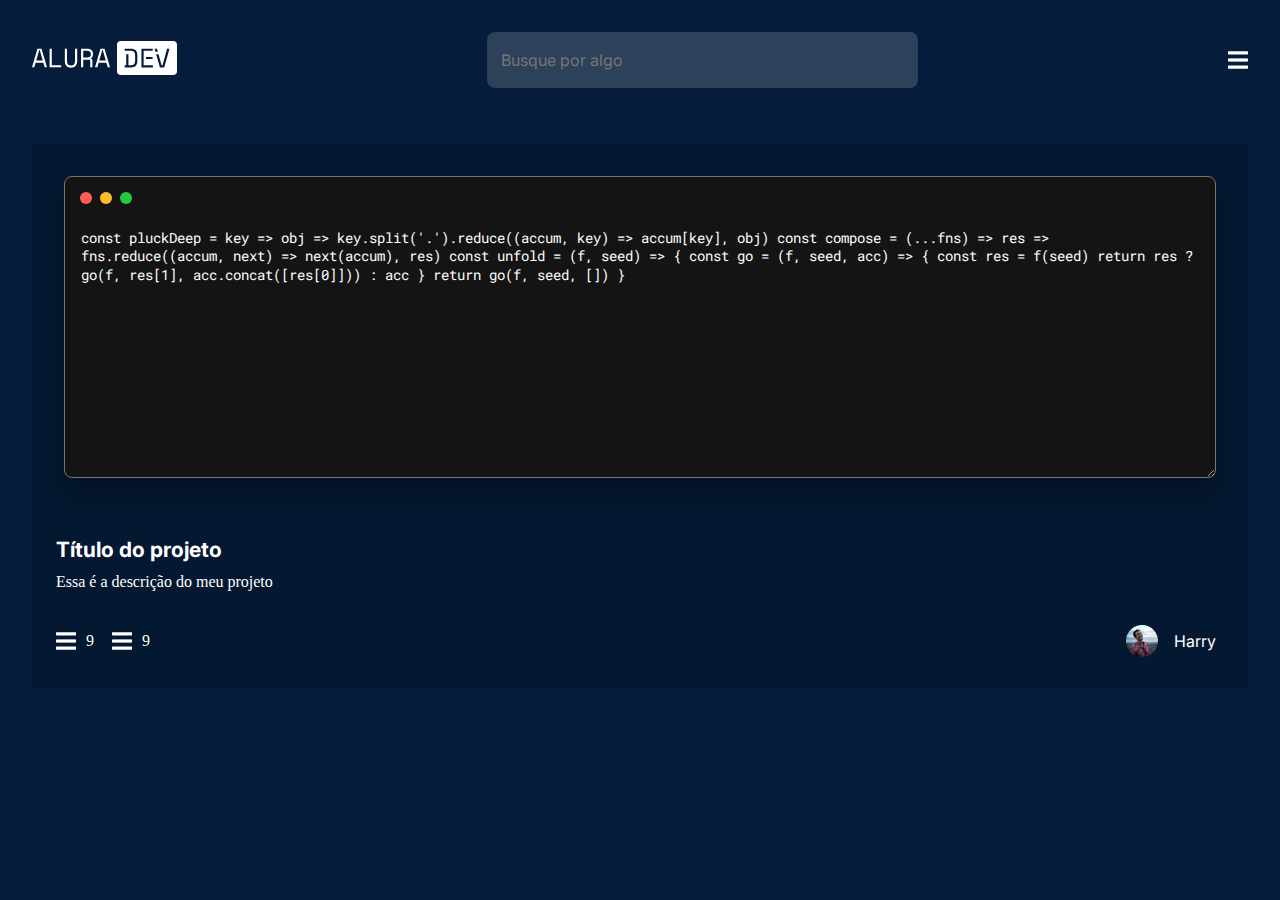
<file: projetos.html>
<!DOCTYPE html>
<html lang="pt-BR">

<head>
    <meta charset="UTF-8">
    <meta http-equiv="X-UA-Compatible" content="IE=edge">
    <meta name="viewport" content="width=device-width, initial-scale=1.0">
    <title>Alura Dev</title>

    <link rel="stylesheet" href="./assets/css/reset.css">
    <link rel="stylesheet" href="./assets/css/body.css">
    <link rel="stylesheet" href="./assets/css/header.css">
    <link rel="stylesheet" href="./assets/css/main.css">
    <link rel="stylesheet" href="./assets/css/main-editor.css">
    <link rel="stylesheet" href="./assets/css/main-menuRight.css">
    <link rel="stylesheet" href="./assets/css/main-menuLeft.css">
    <link rel="stylesheet" href="./assets/css/main-projetos.css">

</head>

<body>
    <header class="header container">
        <!-- Logo no cabeçalho -->
        <div class="header__div1">
            <img src="./assets/img/Logo.svg" alt="Logo Alura Dev" class="header__logo">
        </div>

        <!-- Campo de busca quando estiver com no min 768px -->
        <div class="header__div2">
            <input type="text" name="busca" id="busca" class="header__busca-text" placeholder="Busque por algo">
        </div>

        <!-- Icones de busca e de menu quando estiver no mobile -->
        <div class="header__icon">
            <input type="image" src="./assets/img/busca.png" alt="Icone de busca" class="header__busca-icon">

            <input type="image" src="./assets/img/menu.png" alt="Icone de menu." class="header__menu">
        </div>

        <!-- Foto de perfil e nome quando estiver em Desktop -->
        <div class="header__div3">
            <div class="header__menu-foto">
                <img src="./assets/img/Photo.png" alt="Foto de perfil no menu" class="header__menu-foto-img">
                <p class="header__menu-foto-nome">Harry</p>
            </div>
        </div>
    </header>

    <main class="main container">

        <nav class="menu__left">
            <div class="menu__left-div">

                <p class="menu__left-titulo">Seu projeto</p>

                <!-- Link para navegar para a página do editor -->
                <a href="#" class="menu__left-link ativo">
                    <div class="menu__left-img">
                        <img src="./assets/img/code.png" alt="Página do editor de código.">
                    </div>Editor de código
                </a>

                <!-- Link para navegar para a página da comunidade. -->
                <a href="#" class="menu__left-link inativo">
                    <div class="menu__left-img">
                        <img src="./assets/img/comunidade.png" alt="Página da comunidade.">
                    </div>Comunidade
                </a>

            </div>
        </nav>

        <section class="projeto">
            <div class="projeto__div">

                <div class="code-editor__bg">

                    <!-- Desenho de cículo no editor, simulando uma IDE -->
                    <div class="circulo1 circulo"></div>
                    <div class="circulo2 circulo"></div>
                    <div class="circulo3 circulo"></div>

                    <!-- Área para digitar o código -->
                    <textarea name="areatxt" id="areatxt" class="code-editor_txt">const pluckDeep = key => obj => key.split('.').reduce((accum, key) => accum[key], obj) const compose = (...fns) => res => fns.reduce((accum, next) => next(accum), res) const unfold = (f, seed) => { const go = (f, seed, acc) => { const res = f(seed) return res ? go(f, res[1], acc.concat([res[0]])) : acc } return go(f, seed, []) }
                    </textarea>

                </div>

                <h1 class="projeto__titulo">Título do projeto</h1>
                <p class="projeto__descricao">Essa é a descrição do meu projeto</p>

                <div class="projeto__reacao">

                    <div class="projeto__reacao-curtidaEcomentario">
                        <img src="./assets/img/menu.png" alt="Icone de comentarios">
                        <p class="num_comentario">9</p>
                        <img src="./assets/img/menu.png" alt="Icone de curtidas">
                        <p class="num_curtidas">9</p>
                    </div>

                    <div class="projeto__perfil">
                        <div class="header__menu-foto">
                            <img src="./assets/img/Photo.png" alt="Foto de perfil no menu"
                                class="header__menu-foto-img">
                            <p class="header__menu-foto-nome">Harry</p>
                        </div>
                    </div>
                    
                </div>


        </section>

    </main>

</body>

</html>
</file>
<file: assets/css/body.css>
@charset "UTF-8";

@import url("https://fonts.googleapis.com/css2?family=Inter:wght@100;200;300;400;500;600;700;800;900&display=swap");
@import url("https://fonts.googleapis.com/css2?family=Roboto+Mono&display=swap");

:root {
  --cor_bg: #051d3b;
  --cor_bg-btn: #5081fb;
  --cor_bg-projeto: rgba(0, 0, 0, 0.16);
  --cor_bg-foto-hover: rgba(255, 255, 255, 0.08);
  --cor_btn: rgba(80, 129, 251, 0.08);
  --cor_btn-hover: #7ba4fc;
  --cor_btn-salvar-hover: rgba(80, 129, 251, 0.16);
  --cor_circulo1: #ff5f56;
  --cor_circulo2: #ffbd2e;
  --cor_circulo3: #27c93f;
  --cor_editor: #141414;
  --cor_input: rgba(255, 255, 255, 0.161);
  --cor_input-hover: rgba(255, 255, 255, 0.24);
  --cor_placeholder: rgba(255, 255, 255, 0.64);
  --cor_shadow: rgba(0, 0, 0, 0.24);
  --cor_txt: #ffffff;
  --cor_txt-btn: #051d3b;

  --font_editor-txt: "Roboto Mono", monospace;
  --font_padrao: "Inter", sans-serif;
}

* {
  box-sizing: border-box;
}

body {
  background-color: var(--cor_bg);
}

@media screen and (min-width: 1440px) {
  .container {
    width: 1440px;
    margin: auto;
  }
}
</file>
<file: assets/css/header.css>
@charset "UTF-8";

.header {
  align-items: center;
  display: flex;
  justify-content: space-between;
  margin: 1rem 1rem 0 1rem;
}

.header__icon {
  align-items: center;
  display: flex;
  justify-content: space-around;
}

.header__busca-icon {
  height: 48px;
  padding: 14px;
  width: 48px;
}

.header__busca-text {
  background: var(--cor_input);
  border: 0px;
  border-radius: 8px;
  color: var(--cor_placeholder);
  font-family: var(--font_padrao);
  font-size: 1rem;
  font-style: normal;
  font-weight: 400;
  height: 56px;
  padding: 1rem 0.875rem;
  width: 431px;
}

.header__busca-text:hover {
  background: var(--cor_input-hover);
}

.header__menu-foto {
  color: var(--cor_txt);
  font-family: var(--font_padrao);
  font-style: normal;
  font-weight: 400;
  width: 106px;
}

.header__menu-foto:hover {
  background: var(--cor_bg-foto-hover);
  border-radius: 8px;
  height: 56px;
}

.header__menu:hover, .header__busca-icon:hover {
  opacity: 0.8;
    transform: scale(1.2);
}

@media screen and (min-width: 0px) {
  .header__busca-text,
  .header__div3 {
    display: none;
  }
}

@media screen and (min-width: 768px) {
  .header {
    align-content: space-between;
    flex-direction: column;
    flex-wrap: wrap;
    height: 56px;
    justify-content: center;
    margin: 2rem 2rem 0 2rem;
  }

  .header__busca-icon {
    display: none;
  }

  .header__busca-text {
    display: block;
  }
}

@media screen and (min-width: 1024px) {
  .header__menu-foto {
    align-items: center;
    display: flex;
    justify-content: space-around;
  }
}

@media screen and (min-width: 1440px) {
  .header__menu {
    display: none;
  }

  .header__div1,
  .header__div3 {
    width: 344px;
  }

  .header__div1 {
    padding-left: 2rem;
  }

  .header__busca-text {
    width: 752px;
  }

  .header__div3 {
    display: flex;
    justify-content: flex-end;
    padding-right: 2rem;
  }
}
</file>
<file: assets/css/main.css>
@charset "UTF-8";

.menu__left-div,
.menu__rigth-div {
  height: 500px;
}

@media screen and (min-width: 0) {
  .menu__left-div {
    display: none;
  }

  .menu__rigth-div {
    margin-top: 2.5rem;
    padding: 0 1rem;
    width: 100%;
  }
}

@media screen and (min-width: 1440px) {
  .main {
    display: flex;
    justify-content: space-between;
    margin-left: 2rem;
    margin-right: 2rem;
  }

  .menu__left-div {
    display: block;
    margin-left: 0;
    margin-top: 3.5rem;
    width: 344px;
  }
  .menu__rigth-div {
    margin-right: 0;
    margin-top: 3.5rem;
    width: 344px;
  }
}
</file>
<file: assets/css/main-editor.css>
@charset "UTF-8";

.code-editor, .projeto {
  display: flex;
  flex-direction: column;
  margin: 3.5rem 1rem 0 1rem;
}

.code-editor__bg {
  border-radius: 8px;
  height: 492px;
  padding: 2rem;
  width: 100%;
}

.circulo {
  border-radius: 100%;
  height: 12px;
  position: absolute;
  width: 12px;
}

.circulo1 {
  background: var(--cor_circulo1);
  margin: 1rem 0 0 1rem;
}

.circulo2 {
  background: var(--cor_circulo2);
  margin: 1rem 0 0 2.25rem;
}

.circulo3 {
  background: var(--cor_circulo3);
  margin: 1rem 0 0 3.5rem;
}

.code-editor_txt {
  background: var(--cor_editor);
  border-radius: 8px;
  box-shadow: 0px 16px 24px var(--cor_shadow);
  color: var(--cor_txt);
  font-family: var(--font_editor-txt);
  font-size: 14px;
  height: 100%;
  line-height: 18.46px;
  padding: 3.25rem 1rem 1rem 1rem;
  width: 100%;
}

.area__codigo {
  white-space: pre-wrap;
}

.code-editor__btn {
  background: var(--cor_btn);
  border: none;
  border-radius: 8px;
  color: var(--cor_txt);
  font-family: var(--font_padrao);
  font-weight: 400;
  height: 56px;
  margin-top: 2rem;
}

.code-editor__btn:hover {
  background: var(--cor_btn-salvar-hover);
}

.code-editor__btn:active {
  background: var(--cor_btn-salvar-hover);
  border: 4px solid rgba(80, 129, 251, 0.24);
}

@media screen and (min-width: 768px) {
  .code-editor {
    margin: 3.5rem 2rem 0 2rem;
  }

  .code-editor__bg {
    height: 366px;
  }
}

@media screen and (min-width: 1440px) {
  .code-editor {
    margin: 3.5rem 0 0 0;
    width: 752px;
  }
}
</file>
<file: assets/css/main-menuRight.css>
@charset "UTF-8";

.menu__right-titulo {
  color: var(--cor_txt);
  font-family: var(--font_padrao);
  font-size: 12px;
  line-height: 18px;
  letter-spacing: 0.4em;
  text-transform: uppercase;
}

.menu__right-nomeProjeto,
.menu__right-descricao,
.menu__right-select {
  color: var(--cor_txt);
  background: var(--cor_input);
  border: none;
  border-radius: 8px;
  font-family: var(--font_padrao);
  height: 56px;
  margin-top: 1rem;
  opacity: 0.64;
  padding: 1rem 0 1rem 0.875rem;
  width: 100%;
}

.menu__right-select * {
  background-color: var(--cor_bg);
}

.menu__right-nomeProjeto:hover, .menu__right-descricao:hover, .menu__right-select:hover {
  background: var(--cor_input-hover);
}

.menu__right-descricao {
  height: 80px;
  margin-bottom: 2.5rem;
}

.cor-projeto {
  background: transparent;
  border: 1px solid var(--cor_txt);
  border-radius: 8px;
  box-shadow: 0 4px 4px var(--cor_shadow);
  height: 56px;
  padding: 0.5rem;
  margin-top: 1rem;
  width: 100%;
}

.btn__salvar-projeto {
  background: var(--cor_bg-btn);
  border: 0;
  border-radius: 8px;
  color: var(--cor_txt-btn);
  font-family: var(--font_padrao);
  font-size: 1rem;
  margin-top: 2rem;
  height: 56px;
  width: 100%;
}

.btn__salvar-projeto:hover {
  background: var(--cor_btn-hover);
}

.btn__salvar-projeto:active {
  border: 4px solid rgba(80, 129, 251, 0.72);
}

@media screen and (min-width: 768px) {
  .menu__rigth-div {
    padding-left: 2rem;
    padding-right: 2rem;
  }

  .personallizacao {
    display: flex;
    justify-content: space-between;
  }

  .menu__right-select,
  .cor-projeto {
    width: 344px;
  }
}

@media screen and (min-width: 1440px) {
  .personallizacao {
    display: block;
  }

  .menu__right-select,
  .cor-projeto {
    width: 100%;
  }
}
</file>
<file: assets/css/main-menuLeft.css>
@charset "UTF-8";

.menu__left-div {
  padding-left: 2rem;
}

.menu__left-titulo {
  color: var(--cor_txt);
  font-family: var(--font_padrao);
  font-size: 12px;
  line-height: 18px;
  letter-spacing: 0.4em;
  text-transform: uppercase;
}

.menu__left-img {
  align-items: center;
  background: var(--cor_bg-btn);
  border-radius: 16px;
  display: flex;
  height: 48px;
  justify-content: center;
  margin-right: 1rem;
  margin-top: 1rem;
  width: 48px;
}

.menu__left-link {
  align-items: baseline;
  color: var(--cor_txt);
  display: flex;
  line-height: 24px;
  font-family: var(--font_padrao);
  font-size: 1rem;
  text-decoration: none;
}

.menu__left-link:hover {
  opacity: 0.72;
  transition-duration: .5s;
}

.ativo {
  opacity: 100%;
}

.inativo {
  opacity: 50%;
}
</file>
<file: assets/css/main-projetos.css>
@charset "UTF-8";

.projeto__div {
  background: var(--cor_bg-projeto);
  margin-bottom: 2rem;
}

.projeto__editor-bg {
  border-radius: 8px;
  height: 402px;
  padding: 1.5rem;
  width: 100%;
}

.projeto__titulo {
  color: var(--cor_txt);
  font-weight: 700;
  font-size: 1.3125rem;
  line-height: 31.5px;
  font-weight: bold;
  font-family: var(--font_padrao);
  margin-left: 1.5rem;
  margin-right: 1.5rem;
  margin-top: 1.5rem;
}

.projeto__descricao {
  color: var(--cor_txt);
  margin-left: 1.5rem;
  margin-right: 1.5rem;
  margin-top: 0.5rem;
}

.projeto__reacao {
  margin-left: 1.5rem;
  margin-right: 1.5rem;
  margin-top: 2.203125rem;
  margin-bottom: 2rem;
}

.num_comentario,
.num_curtidas {
  color: var(--cor_txt);
  font-weight: 400;
  font-size: 1rem;
}

.projeto__reacao,
.projeto__reacao-curtidaEcomentario,
.projeto__perfil {
  display: flex;
  align-items: center;
  justify-content: space-between;
}

.icon-comentario:hover,
.icon-curtida:hover {
  transform: scale(1.2);
}

.num_comentario,
.num_curtidas {
  margin-left: 0.625rem;
}

.num_comentario {
  margin-right: 1.125rem;
}

.projeto__foto-nome {
  margin-left: 0.5rem;
  font-family: var(--font_padrao);
  color: var(--cor_txt);
}

.projeto__perfil:hover {
  background: var(--cor_bg-foto-hover);
  border-radius: 8px;
  height: 40px;
}

@media screen and (min-width: 768px) {
  .projeto {
    margin: 3.5rem 2rem 0 2rem;
  }
}

@media screen and (min-width: 1440px) {
  .main {
    justify-content: flex-start;
  }
  .projeto__div {
    width: 520px;
    margin-right: 1.5rem;
  }

  .projeto {
    flex-direction: row;
    margin: 3.5rem 0 1.5rem 0;
    flex-wrap: wrap;
  }
}
</file>
